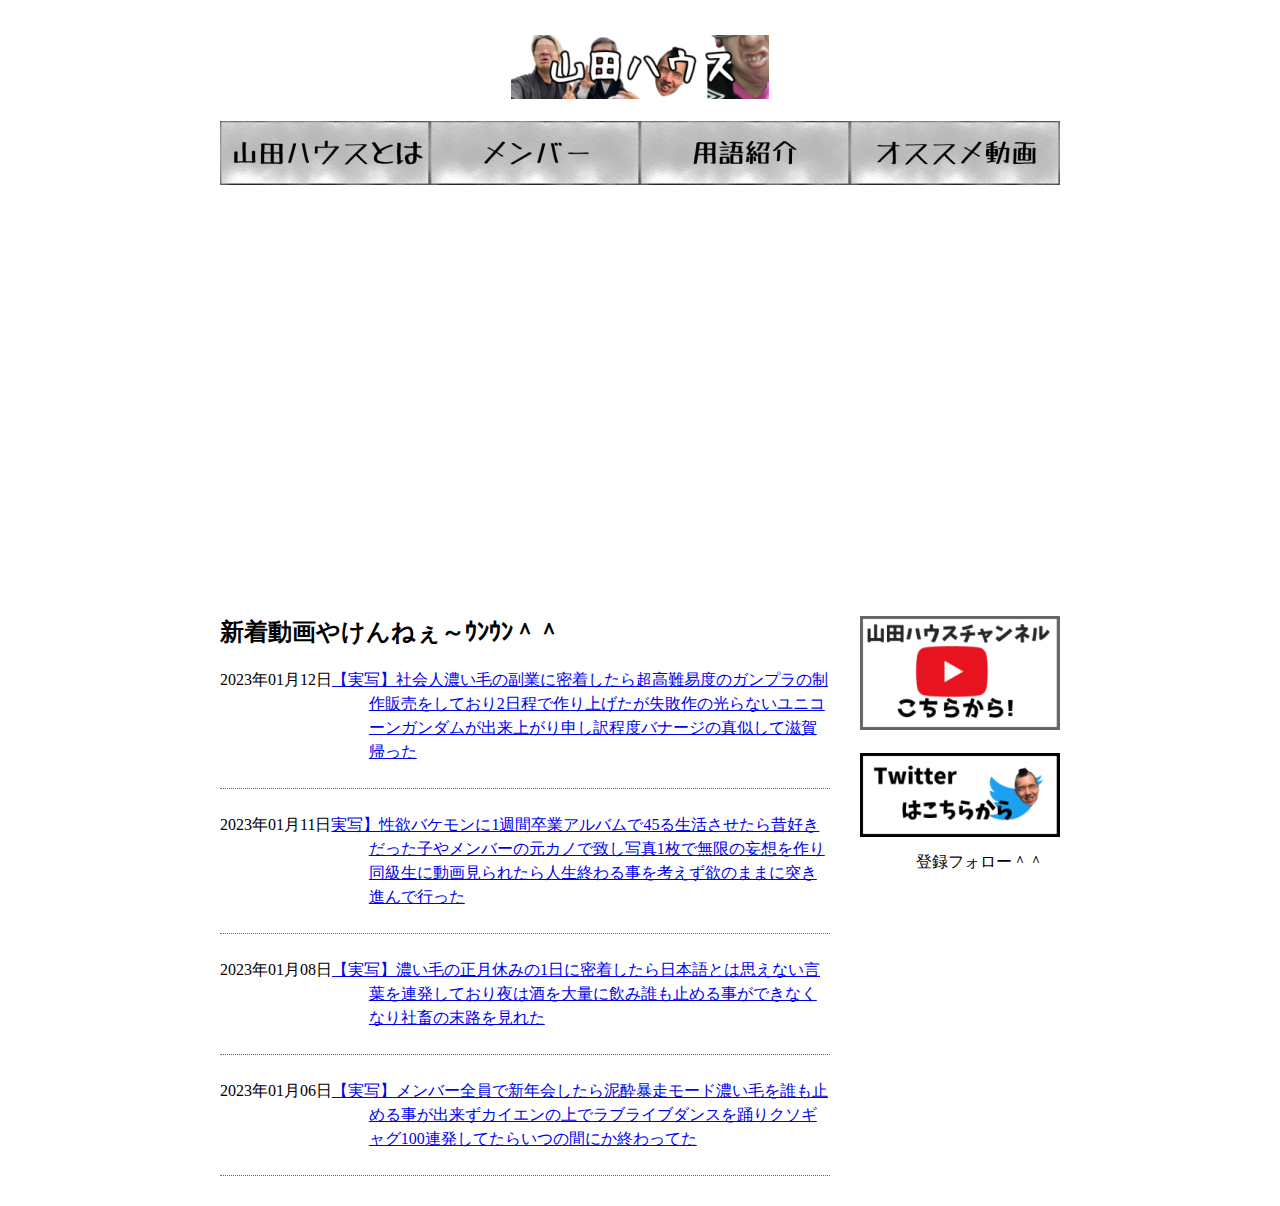
<file: index.html>
<!DOCTYPE html>
<html lang="ja">
<head>
<meta charset="UTF-8">
<title>山田ハウス(偽物)</title>
<link rel="stylesheet" href="css/style.css">
</head>
<body>
	<header id="top">
		<h1>
			<a href="index.html"><img src="images/logo1.png" alt="山田ハウス"></a>
		</h1>
	</header>

	<nav>
		<ul>
			<li id="nav_yamada"><a href="yamada.html">山田ハウスとは</a></li>
			<li id="nav_member"><a href="member.html">メンバー</a></li>
			<li id="nav_yougo"><a href="yougo.html">用語集</a></li>
			<li id="nav_osusume"><a href="osusume.html">オススメ</a></li>
		</ul>
	</nav>

	<div class="container">
		<img class="image" src="images/pic_top1.png" />
		 <img class="image" src="images/pic_top2.png" />
			 <img class="image" src="images/pic_top2.png" />
	</div>

	<div id="contents">
		<div id="main">
			<section id="topics">
				<h2>新着動画やけんねぇ～ｳﾝｳﾝ＾＾</h2>
				<ul>
					<li><time datetime="2023-01-12">2023年01月12日</time><a
						href="https://www.youtube.com/watch?v=pj_Ho37AhEE&ab_channel=%E5%B1%B1%E7%94%B0%E3%83%8F%E3%82%A6%E3%82%B9">【実写】社会人濃い毛の副業に密着したら超高難易度のガンプラの制作販売をしており2日程で作り上げたが失敗作の光らないユニコーンガンダムが出来上がり申し訳程度バナージの真似して滋賀帰った</a></li>
					<li><time datetime="2023-01-11">2023年01月11日</time><a
						href="https://www.youtube.com/watch?v=v5ZPKxG5aB0&ab_channel=%E5%B1%B1%E7%94%B0%E3%83%8F%E3%82%A6%E3%82%B9">実写】性欲バケモンに1週間卒業アルバムで45る生活させたら昔好きだった子やメンバーの元カノで致し写真1枚で無限の妄想を作り同級生に動画見られたら人生終わる事を考えず欲のままに突き進んで行った</a></li>
					<li><time datetime="2023-01-08">2023年01月08日</time><a
						href="https://www.youtube.com/watch?v=OehxjEL718I&ab_channel=%E5%B1%B1%E7%94%B0%E3%83%8F%E3%82%A6%E3%82%B9">【実写】濃い毛の正月休みの1日に密着したら日本語とは思えない言葉を連発しており夜は酒を大量に飲み誰も止める事ができなくなり社畜の末路を見れた</a></li>
					<li><time datetime="2023-01-06">2023年01月06日</time><a
						href="https://www.youtube.com/watch?v=xpv-aumF21A&ab_channel=%E5%B1%B1%E7%94%B0%E3%83%8F%E3%82%A6%E3%82%B9">【実写】メンバー全員で新年会したら泥酔暴走モード濃い毛を誰も止める事が出来ずカイエンの上でラブライブダンスを踊りクソギャグ100連発してたらいつの間にか終わってた</a></li>
				</ul>
			</section>
		</div>
		<div id="sub">
			<aside>
				<div class="btn_field">
					<p>
						<a href="https://www.youtube.com/@user-zh3od1gt9n"><img
							src="images/btn_youtube.png" alt="YouTube"></a>
					</p>
				</div>
				<div class="btn_side">

					<dl>
						<dt>
							<a href="https://twitter.com/yamadahouse_"><img
								src="images/btn_twitter.png" alt="Twitter"></a>
						</dt>
						<dd>登録フォロー＾＾</dd>
					</dl>

				</div>
			</aside>
		</div>
	</div>
</body>
</html>
</file>
<file: css/style.css>
﻿@charset "utf-8";

body {
	line-height: 150%;
}
header, nav, #topicpath, #contents, footer {
	width: 840px;
	margin-left: auto;
	margin-right: auto;
}
nav {
	margin-bottom: 15px;
}
nav ul {
	list-style-type: none;
	margin: 0;
	padding-left: 0;
	overflow: hidden;
}
nav ul li {
	width: 210px;
	float: left;
}
nav ul li a {
	display: block;
	height: 0;
	padding-top: 64px;
}
nav ul li#nav_yamada a {
	background-image: url(../images/btn_Yamada.png);
}
nav ul li#nav_member a {
	background-image: url(../images/btn_member.png);
}
nav ul li#nav_yougo a {
	background-image: url(../images/btn_term.png);
}
nav ul li#nav_osusume a {
	background-image: url(../images/btn_choice.png);
}
header h1 {
	margin: 0 0 21px 0;
	padding-top: 27px;
	text-align: center;
}
sec_field p:last-child {
	margin-bottom: 0;
}
#main {
	width: 610px;
	margin-right: 30px;
	float: left;
}
#sub {
	width: 200px;
	float: right;
}
#main h1 {
	margin: 0 0 30px 0;
	padding: 35px 20px 35px 20px;
	background-image: url(../images/h1_top.png), url(../images/h1_bottom.png);
	background-repeat: no-repeat, no-repeat;
	background-position: center top, center bottom;
	font-size: 175%;
	text-align: center;
}

#contents {
	margin-bottom: 30px;
	overflow: hidden;
}
.container {
	display: block; 
    margin: auto;
	position: relative;
	width: 80%;
	max-width: 100%;
	height: 400px;
}

.image {
	position: absolute;
	width: 100%;
	opacity: 0;
	animation: change-img-anim 30s infinite;
}

.image:nth-of-type(1) {
	animation-delay: 0s;
}
.image:nth-of-type(2) {
	animation-delay: 5s;
}
.image:nth-of-type(3) {
	animation-delay: 15s;
}
#yamada #nav_yamada,#member #nav_member a,#yougo #nav_yougo a,#osusume #nav_osusume a, nav ul li a:hover {
	background-position: 0 -64px;}
@keyframes change-img-anim {
	0%{ opacity: 0;}
	10%{ opacity: 1;}
	90%{ opacity: 1;}
	100%{ opacity: 0;}
}

.btn_side {
	margin-bottom: 30px;
}
.btn_side dt img {
	margin-bottom: 6px;
}
.btn_side a {
	text-decoration: none;
}
.btn_side p, .btn_field dl, .btn_field dt, .btn_field dd {
	margin: 0;
}
.btn_side dd {
	text-align: center;
}

#topics ul {
	list-style-type: none;
	margin: 0;
	padding-left: 0;
}
#topics ul li {
	margin-top: 1.5em;
	padding: 0 0 1.5em 9.3em;
	border-bottom: 1px dotted #666666;
	text-indent: -9.3em;
}
#topicpath {
	margin-bottom: 30px;
}
#topicpath ol {
	list-style-type: none;
	margin: 0;
	padding: 0;
}
#topicpath ol li {
	display: inline;
	margin-right: 5px;
}
#topicpath ol li a {
	padding-right: 15px;
}
.sec_field {
	margin-bottom: 30px;
	overflow: hidden;
}
.sec_field:last-child {
	margin-bottom: 0;
}
table thead tr {
	background-color: #333333;
	color: #ffffff;
}
table tbody tr:nth-child(even) {
	background-color: #f2f2f2;
}
.pic_field figure {
	width: 290px;
	margin: 0 30px 0 0;
	float: left;
}
.pic_field figure:last-child {
	margin-right: 0;
}
input[required] {
	width: 250px;
	background-color: #ffcccc;
}
</file>
